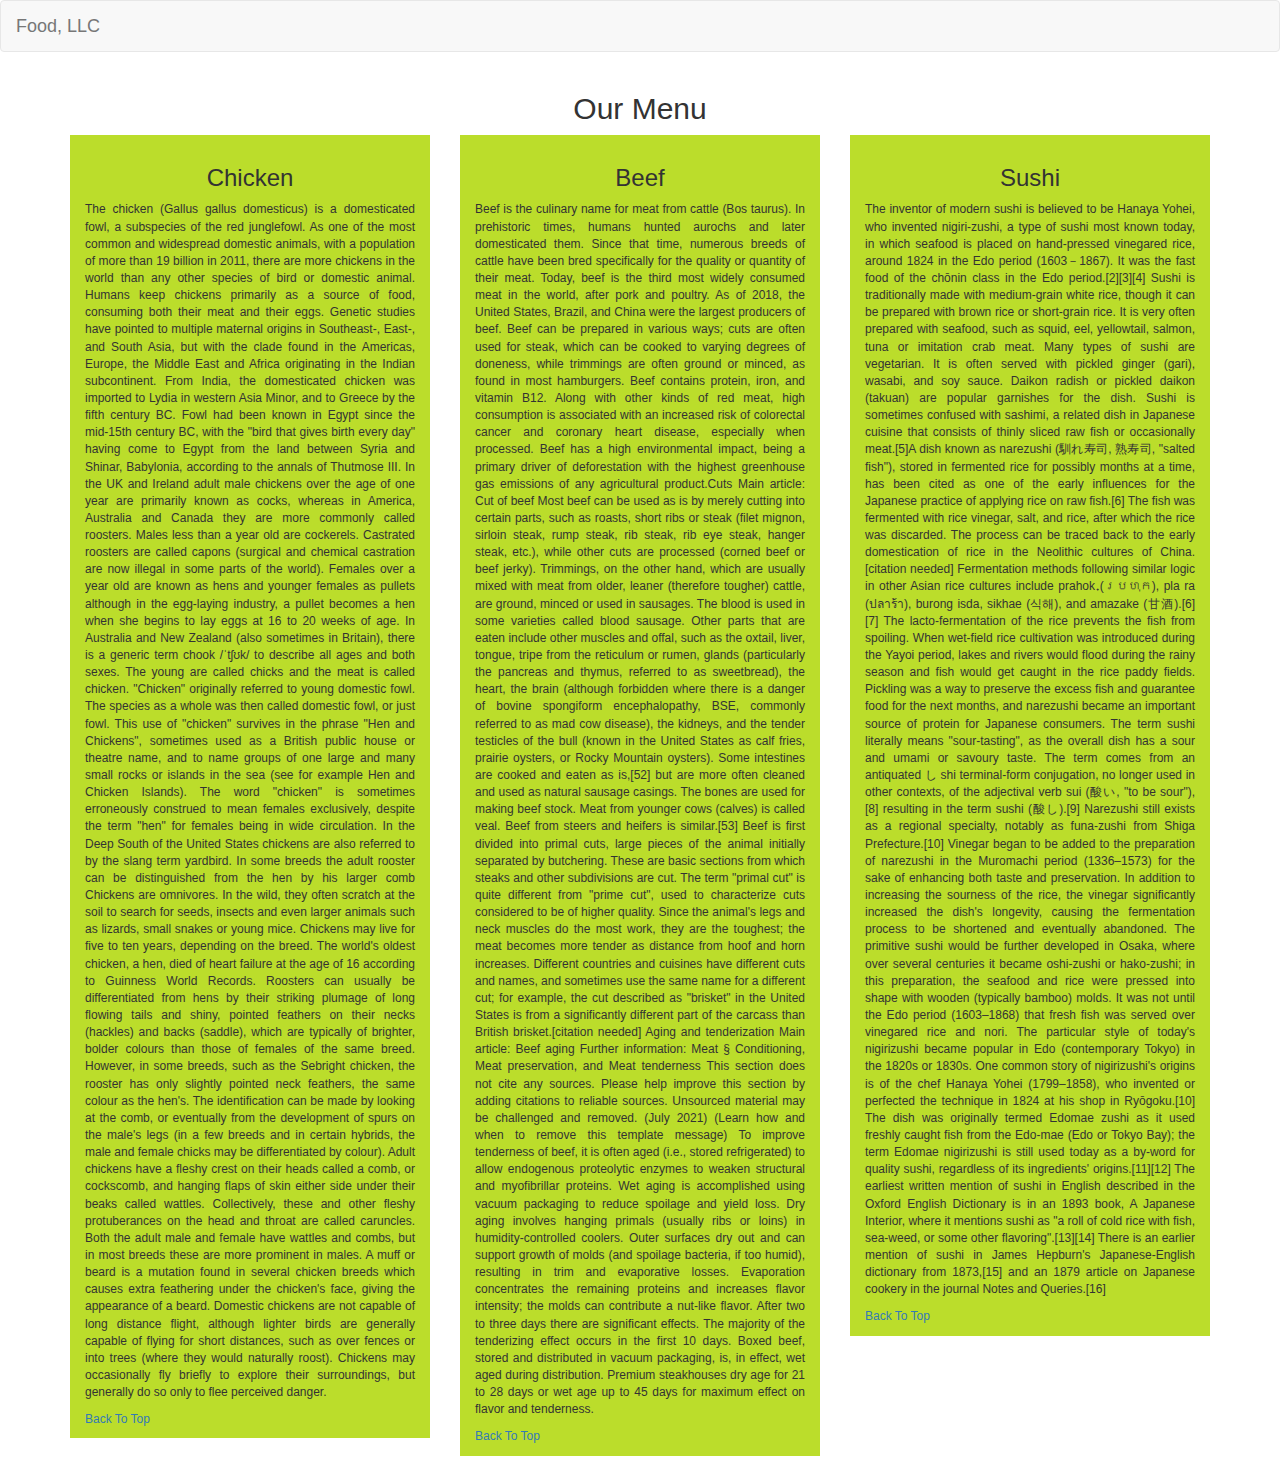
<file: index.html>
<!doctype html>
<html lang="en">
  <head>
    <meta charset="utf-8">
    <meta http-equiv="X-UA-Compatible" content="IE=edge">
    <meta name="viewport" content="width=device-width, initial-scale=1">

    <title>Module 3 Solution</title>
    <link rel="stylesheet" href="bootstrap.min.css">
    <link rel="stylesheet" href="module3-style.css">
  </head>
<body>

 <header id="top">
    <nav id="header-nav" class="navbar fixed-top navbar-default">
      <div class="container-fluid">
        <div class="navbar-header"> 
          <a class="navbar-brand" href="#">Food, LLC</a>

          <button type="button" class="navbar-toggle collapsed" data-toggle="collapse" data-target="#collapsable-nav" aria-expanded="false">
            <span class="sr-only">Toggle navigation</span>
            <span class="icon-bar"></span>
            <span class="icon-bar"></span>
            <span class="icon-bar"></span>
          </button>
        </div>
        
        <div id="collapsable-nav" class="collapse navbar-collapse">
           <ul id="nav-list" class="nav navbar-nav navbar-right">
            <li>
              <a href="#chicken">Chicken</a>
            </li>
            <li>
              <a href="#beef">Beef</a>
            </li>
            <li>
              <a href="#sushi">Sushi</a>
            </li>            
          </ul>
        </div>
      </div>
    </nav>
  </header>
  
  <div id="main-content" class="container">
  <h2 class="text-center">Our Menu</h2>
  <div class="row">
    <section id="chicken" class="col-md-4 col-lg-4 col-sm-6 col-xs-12">
    <div class="content-cell">
    <h3 class="text-center">Chicken</h3>
    <p>
    The chicken (Gallus gallus domesticus) is a domesticated fowl, a subspecies of the red junglefowl. As one of the most common and widespread domestic animals, with a population of more than 19 billion in 2011, there are more chickens in the world than any other species of bird or domestic animal. Humans keep chickens primarily as a source of food, consuming both their meat and their eggs.
    Genetic studies have pointed to multiple maternal origins in Southeast-, East-, and South Asia, but with the clade found in the Americas, Europe, the Middle East and Africa originating in the Indian subcontinent. From India, the domesticated chicken was imported to Lydia in western Asia Minor, and to Greece by the fifth century BC. Fowl had been known in Egypt since the mid-15th century BC, with the "bird that gives birth every day" having come to Egypt from the land between Syria and Shinar, Babylonia, according to the annals of Thutmose III.
    In the UK and Ireland adult male chickens over the age of one year are primarily known as cocks, whereas in America, Australia and Canada they are more commonly called roosters. Males less than a year old are cockerels. Castrated roosters are called capons (surgical and chemical castration are now illegal in some parts of the world). Females over a year old are known as hens and younger females as pullets although in the egg-laying industry, a pullet becomes a hen when she begins to lay eggs at 16 to 20 weeks of age. In Australia and New Zealand (also sometimes in Britain), there is a generic term chook /ˈtʃʊk/ to describe all ages and both sexes. The young are called chicks and the meat is called chicken.
    "Chicken" originally referred to young domestic fowl. The species as a whole was then called domestic fowl, or just fowl. This use of "chicken" survives in the phrase "Hen and Chickens", sometimes used as a British public house or theatre name, and to name groups of one large and many small rocks or islands in the sea (see for example Hen and Chicken Islands). The word "chicken" is sometimes erroneously construed to mean females exclusively, despite the term "hen" for females being in wide circulation.
    In the Deep South of the United States chickens are also referred to by the slang term yardbird.
    In some breeds the adult rooster can be distinguished from the hen by his larger comb
    Chickens are omnivores. In the wild, they often scratch at the soil to search for seeds, insects and even larger animals such as lizards, small snakes or young mice.
    Chickens may live for five to ten years, depending on the breed. The world's oldest chicken, a hen, died of heart failure at the age of 16 according to Guinness World Records.
    Roosters can usually be differentiated from hens by their striking plumage of long flowing tails and shiny, pointed feathers on their necks (hackles) and backs (saddle), which are typically of brighter, bolder colours than those of females of the same breed. However, in some breeds, such as the Sebright chicken, the rooster has only slightly pointed neck feathers, the same colour as the hen's. The identification can be made by looking at the comb, or eventually from the development of spurs on the male's legs (in a few breeds and in certain hybrids, the male and female chicks may be differentiated by colour). Adult chickens have a fleshy crest on their heads called a comb, or cockscomb, and hanging flaps of skin either side under their beaks called wattles. Collectively, these and other fleshy protuberances on the head and throat are called caruncles. Both the adult male and female have wattles and combs, but in most breeds these are more prominent in males. A muff or beard is a mutation found in several chicken breeds which causes extra feathering under the chicken's face, giving the appearance of a beard. Domestic chickens are not capable of long distance flight, although lighter birds are generally capable of flying for short distances, such as over fences or into trees (where they would naturally roost). Chickens may occasionally fly briefly to explore their surroundings, but generally do so only to flee perceived danger.
    </p>
    <a href="#top">Back To Top</a>
    </div>
    </section>
    
    <section id="beef" class="col-md-4 col-lg-4 col-sm-6 col-xs-12">
    <div class="content-cell">
    <h3 class="text-center">Beef</h3>
    <p>
    Beef is the culinary name for meat from cattle (Bos taurus).

In prehistoric times, humans hunted aurochs and later domesticated them. Since that time, numerous breeds of cattle have been bred specifically for the quality or quantity of their meat. Today, beef is the third most widely consumed meat in the world, after pork and poultry. As of 2018, the United States, Brazil, and China were the largest producers of beef.

Beef can be prepared in various ways; cuts are often used for steak, which can be cooked to varying degrees of doneness, while trimmings are often ground or minced, as found in most hamburgers. Beef contains protein, iron, and vitamin B12. Along with other kinds of red meat, high consumption is associated with an increased risk of colorectal cancer and coronary heart disease, especially when processed. Beef has a high environmental impact, being a primary driver of deforestation with the highest greenhouse gas emissions of any agricultural product.Cuts
Main article: Cut of beef
Most beef can be used as is by merely cutting into certain parts, such as roasts, short ribs or steak (filet mignon, sirloin steak, rump steak, rib steak, rib eye steak, hanger steak, etc.), while other cuts are processed (corned beef or beef jerky). Trimmings, on the other hand, which are usually mixed with meat from older, leaner (therefore tougher) cattle, are ground, minced or used in sausages. The blood is used in some varieties called blood sausage. Other parts that are eaten include other muscles and offal, such as the oxtail, liver, tongue, tripe from the reticulum or rumen, glands (particularly the pancreas and thymus, referred to as sweetbread), the heart, the brain (although forbidden where there is a danger of bovine spongiform encephalopathy, BSE, commonly referred to as mad cow disease), the kidneys, and the tender testicles of the bull (known in the United States as calf fries, prairie oysters, or Rocky Mountain oysters). Some intestines are cooked and eaten as is,[52] but are more often cleaned and used as natural sausage casings. The bones are used for making beef stock. Meat from younger cows (calves) is called veal. Beef from steers and heifers is similar.[53]

Beef is first divided into primal cuts, large pieces of the animal initially separated by butchering. These are basic sections from which steaks and other subdivisions are cut. The term "primal cut" is quite different from "prime cut", used to characterize cuts considered to be of higher quality. Since the animal's legs and neck muscles do the most work, they are the toughest; the meat becomes more tender as distance from hoof and horn increases. Different countries and cuisines have different cuts and names, and sometimes use the same name for a different cut; for example, the cut described as "brisket" in the United States is from a significantly different part of the carcass than British brisket.[citation needed]

Aging and tenderization
Main article: Beef aging
Further information: Meat § Conditioning, Meat preservation, and Meat tenderness

This section does not cite any sources. Please help improve this section by adding citations to reliable sources. Unsourced material may be challenged and removed. (July 2021) (Learn how and when to remove this template message)
To improve tenderness of beef, it is often aged (i.e., stored refrigerated) to allow endogenous proteolytic enzymes to weaken structural and myofibrillar proteins. Wet aging is accomplished using vacuum packaging to reduce spoilage and yield loss. Dry aging involves hanging primals (usually ribs or loins) in humidity-controlled coolers. Outer surfaces dry out and can support growth of molds (and spoilage bacteria, if too humid), resulting in trim and evaporative losses.

Evaporation concentrates the remaining proteins and increases flavor intensity; the molds can contribute a nut-like flavor. After two to three days there are significant effects. The majority of the tenderizing effect occurs in the first 10 days. Boxed beef, stored and distributed in vacuum packaging, is, in effect, wet aged during distribution. Premium steakhouses dry age for 21 to 28 days or wet age up to 45 days for maximum effect on flavor and tenderness.

    </p>
    <a href="#top">Back To Top</a>
    </div>
    </section> 
    
    <section id="sushi" class="col-md-4 col-lg-4 col-sm-12 col-xs-12">
    <div class="content-cell">
    <h3 class="text-center">Sushi</h3>
    <p>
    The inventor of modern sushi is believed to be Hanaya Yohei, who invented nigiri-zushi, a type of sushi most known today, in which seafood is placed on hand-pressed vinegared rice, around 1824 in the Edo period (1603－1867). It was the fast food of the chōnin class in the Edo period.[2][3][4]

Sushi is traditionally made with medium-grain white rice, though it can be prepared with brown rice or short-grain rice. It is very often prepared with seafood, such as squid, eel, yellowtail, salmon, tuna or imitation crab meat. Many types of sushi are vegetarian. It is often served with pickled ginger (gari), wasabi, and soy sauce. Daikon radish or pickled daikon (takuan) are popular garnishes for the dish.

Sushi is sometimes confused with sashimi, a related dish in Japanese cuisine that consists of thinly sliced raw fish or occasionally meat.[5]A dish known as narezushi (馴れ寿司, 熟寿司, "salted fish"), stored in fermented rice for possibly months at a time, has been cited as one of the early influences for the Japanese practice of applying rice on raw fish.[6] The fish was fermented with rice vinegar, salt, and rice, after which the rice was discarded. The process can be traced back to the early domestication of rice in the Neolithic cultures of China.[citation needed] Fermentation methods following similar logic in other Asian rice cultures include prahok (ប្រហុក), pla ra (ปลาร้า), burong isda, sikhae (식해), and amazake (甘酒).[6][7]

The lacto-fermentation of the rice prevents the fish from spoiling. When wet-field rice cultivation was introduced during the Yayoi period, lakes and rivers would flood during the rainy season and fish would get caught in the rice paddy fields. Pickling was a way to preserve the excess fish and guarantee food for the next months, and narezushi became an important source of protein for Japanese consumers. The term sushi literally means "sour-tasting", as the overall dish has a sour and umami or savoury taste. The term comes from an antiquated し shi terminal-form conjugation, no longer used in other contexts, of the adjectival verb sui (酸い, "to be sour"),[8] resulting in the term sushi (酸し).[9] Narezushi still exists as a regional specialty, notably as funa-zushi from Shiga Prefecture.[10] Vinegar began to be added to the preparation of narezushi in the Muromachi period (1336–1573) for the sake of enhancing both taste and preservation. In addition to increasing the sourness of the rice, the vinegar significantly increased the dish's longevity, causing the fermentation process to be shortened and eventually abandoned. The primitive sushi would be further developed in Osaka, where over several centuries it became oshi-zushi or hako-zushi; in this preparation, the seafood and rice were pressed into shape with wooden (typically bamboo) molds.

It was not until the Edo period (1603–1868) that fresh fish was served over vinegared rice and nori. The particular style of today's nigirizushi became popular in Edo (contemporary Tokyo) in the 1820s or 1830s. One common story of nigirizushi's origins is of the chef Hanaya Yohei (1799–1858), who invented or perfected the technique in 1824 at his shop in Ryōgoku.[10] The dish was originally termed Edomae zushi as it used freshly caught fish from the Edo-mae (Edo or Tokyo Bay); the term Edomae nigirizushi is still used today as a by-word for quality sushi, regardless of its ingredients' origins.[11][12]

The earliest written mention of sushi in English described in the Oxford English Dictionary is in an 1893 book, A Japanese Interior, where it mentions sushi as "a roll of cold rice with fish, sea-weed, or some other flavoring".[13][14] There is an earlier mention of sushi in James Hepburn's Japanese-English dictionary from 1873,[15] and an 1879 article on Japanese cookery in the journal Notes and Queries.[16]
    </p>
    <a href="#top">Back To Top</a>
    </div>
    </section> 
  </div>   
  </div> 

  
  <script src="jquery-1.11.3.min.js"></script>
  <script src="bootstrap.min.js"></script>
</body>
</html>
</file>
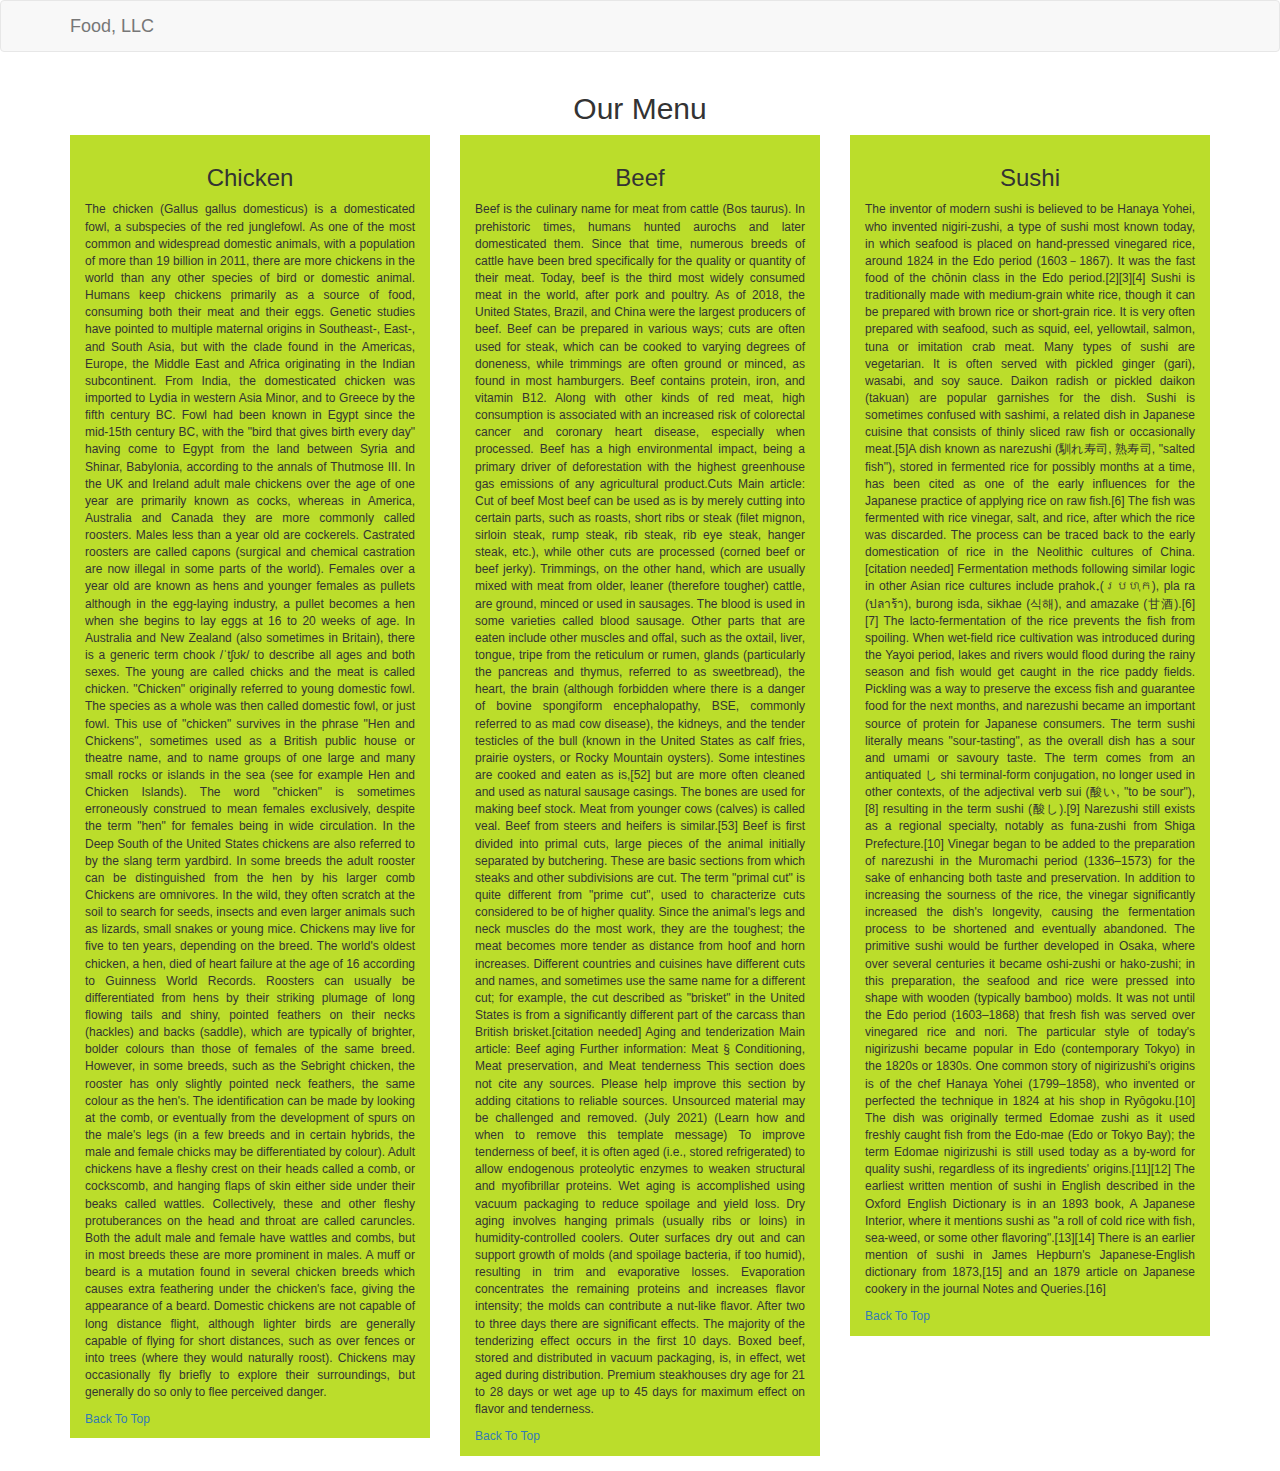
<file: module3-solution.html>
<!doctype html>
<html lang="en">
  <head>
    <meta charset="utf-8">
    <meta http-equiv="X-UA-Compatible" content="IE=edge">
    <meta name="viewport" content="width=device-width, initial-scale=1">

    <title>Module 3 Solution</title>
    <link rel="stylesheet" href="bootstrap.min.css">
    <link rel="stylesheet" href="module3-style.css">
  </head>
<body>

 <header id="top">
    <nav id="header-nav" class="navbar navbar-default">
      <div class="container">
        <div class="navbar-header"> 
          <a class="navbar-brand" href="#">Food, LLC</a>

          <button type="button" class="navbar-toggle collapsed" data-toggle="collapse" data-target="#collapsable-nav" aria-expanded="false">
            <span class="sr-only">Toggle navigation</span>
            <span class="icon-bar"></span>
            <span class="icon-bar"></span>
            <span class="icon-bar"></span>
          </button>
        </div>
        
        <div id="collapsable-nav" class="collapse navbar-collapse">
           <ul id="nav-list" class="nav navbar-nav navbar-right">
            <li>
              <a href="#chicken">Chicken</a>
            </li>
            <li>
              <a href="#beef">Beef</a>
            </li>
            <li>
              <a href="#sushi">Sushi</a>
            </li>            
          </ul>
        </div>
      </div>
    </nav>
  </header>
  
  <div id="main-content" class="container">
  <h2 class="text-center">Our Menu</h2>
  <div class="row">
    <section id="chicken" class="col-md-4 col-lg-4 col-sm-6 col-xs-12">
    <div class="content-cell">
    <h3 class="text-center">Chicken</h3>
    <p>
    The chicken (Gallus gallus domesticus) is a domesticated fowl, a subspecies of the red junglefowl. As one of the most common and widespread domestic animals, with a population of more than 19 billion in 2011, there are more chickens in the world than any other species of bird or domestic animal. Humans keep chickens primarily as a source of food, consuming both their meat and their eggs.
    Genetic studies have pointed to multiple maternal origins in Southeast-, East-, and South Asia, but with the clade found in the Americas, Europe, the Middle East and Africa originating in the Indian subcontinent. From India, the domesticated chicken was imported to Lydia in western Asia Minor, and to Greece by the fifth century BC. Fowl had been known in Egypt since the mid-15th century BC, with the "bird that gives birth every day" having come to Egypt from the land between Syria and Shinar, Babylonia, according to the annals of Thutmose III.
    In the UK and Ireland adult male chickens over the age of one year are primarily known as cocks, whereas in America, Australia and Canada they are more commonly called roosters. Males less than a year old are cockerels. Castrated roosters are called capons (surgical and chemical castration are now illegal in some parts of the world). Females over a year old are known as hens and younger females as pullets although in the egg-laying industry, a pullet becomes a hen when she begins to lay eggs at 16 to 20 weeks of age. In Australia and New Zealand (also sometimes in Britain), there is a generic term chook /ˈtʃʊk/ to describe all ages and both sexes. The young are called chicks and the meat is called chicken.
    "Chicken" originally referred to young domestic fowl. The species as a whole was then called domestic fowl, or just fowl. This use of "chicken" survives in the phrase "Hen and Chickens", sometimes used as a British public house or theatre name, and to name groups of one large and many small rocks or islands in the sea (see for example Hen and Chicken Islands). The word "chicken" is sometimes erroneously construed to mean females exclusively, despite the term "hen" for females being in wide circulation.
    In the Deep South of the United States chickens are also referred to by the slang term yardbird.
    In some breeds the adult rooster can be distinguished from the hen by his larger comb
    Chickens are omnivores. In the wild, they often scratch at the soil to search for seeds, insects and even larger animals such as lizards, small snakes or young mice.
    Chickens may live for five to ten years, depending on the breed. The world's oldest chicken, a hen, died of heart failure at the age of 16 according to Guinness World Records.
    Roosters can usually be differentiated from hens by their striking plumage of long flowing tails and shiny, pointed feathers on their necks (hackles) and backs (saddle), which are typically of brighter, bolder colours than those of females of the same breed. However, in some breeds, such as the Sebright chicken, the rooster has only slightly pointed neck feathers, the same colour as the hen's. The identification can be made by looking at the comb, or eventually from the development of spurs on the male's legs (in a few breeds and in certain hybrids, the male and female chicks may be differentiated by colour). Adult chickens have a fleshy crest on their heads called a comb, or cockscomb, and hanging flaps of skin either side under their beaks called wattles. Collectively, these and other fleshy protuberances on the head and throat are called caruncles. Both the adult male and female have wattles and combs, but in most breeds these are more prominent in males. A muff or beard is a mutation found in several chicken breeds which causes extra feathering under the chicken's face, giving the appearance of a beard. Domestic chickens are not capable of long distance flight, although lighter birds are generally capable of flying for short distances, such as over fences or into trees (where they would naturally roost). Chickens may occasionally fly briefly to explore their surroundings, but generally do so only to flee perceived danger.
    </p>
    <a href="#top">Back To Top</a>
    </div>
    </section>
    
    <section id="beef" class="col-md-4 col-lg-4 col-sm-6 col-xs-12">
    <div class="content-cell">
    <h3 class="text-center">Beef</h3>
    <p>
    Beef is the culinary name for meat from cattle (Bos taurus).

In prehistoric times, humans hunted aurochs and later domesticated them. Since that time, numerous breeds of cattle have been bred specifically for the quality or quantity of their meat. Today, beef is the third most widely consumed meat in the world, after pork and poultry. As of 2018, the United States, Brazil, and China were the largest producers of beef.

Beef can be prepared in various ways; cuts are often used for steak, which can be cooked to varying degrees of doneness, while trimmings are often ground or minced, as found in most hamburgers. Beef contains protein, iron, and vitamin B12. Along with other kinds of red meat, high consumption is associated with an increased risk of colorectal cancer and coronary heart disease, especially when processed. Beef has a high environmental impact, being a primary driver of deforestation with the highest greenhouse gas emissions of any agricultural product.Cuts
Main article: Cut of beef
Most beef can be used as is by merely cutting into certain parts, such as roasts, short ribs or steak (filet mignon, sirloin steak, rump steak, rib steak, rib eye steak, hanger steak, etc.), while other cuts are processed (corned beef or beef jerky). Trimmings, on the other hand, which are usually mixed with meat from older, leaner (therefore tougher) cattle, are ground, minced or used in sausages. The blood is used in some varieties called blood sausage. Other parts that are eaten include other muscles and offal, such as the oxtail, liver, tongue, tripe from the reticulum or rumen, glands (particularly the pancreas and thymus, referred to as sweetbread), the heart, the brain (although forbidden where there is a danger of bovine spongiform encephalopathy, BSE, commonly referred to as mad cow disease), the kidneys, and the tender testicles of the bull (known in the United States as calf fries, prairie oysters, or Rocky Mountain oysters). Some intestines are cooked and eaten as is,[52] but are more often cleaned and used as natural sausage casings. The bones are used for making beef stock. Meat from younger cows (calves) is called veal. Beef from steers and heifers is similar.[53]

Beef is first divided into primal cuts, large pieces of the animal initially separated by butchering. These are basic sections from which steaks and other subdivisions are cut. The term "primal cut" is quite different from "prime cut", used to characterize cuts considered to be of higher quality. Since the animal's legs and neck muscles do the most work, they are the toughest; the meat becomes more tender as distance from hoof and horn increases. Different countries and cuisines have different cuts and names, and sometimes use the same name for a different cut; for example, the cut described as "brisket" in the United States is from a significantly different part of the carcass than British brisket.[citation needed]

Aging and tenderization
Main article: Beef aging
Further information: Meat § Conditioning, Meat preservation, and Meat tenderness

This section does not cite any sources. Please help improve this section by adding citations to reliable sources. Unsourced material may be challenged and removed. (July 2021) (Learn how and when to remove this template message)
To improve tenderness of beef, it is often aged (i.e., stored refrigerated) to allow endogenous proteolytic enzymes to weaken structural and myofibrillar proteins. Wet aging is accomplished using vacuum packaging to reduce spoilage and yield loss. Dry aging involves hanging primals (usually ribs or loins) in humidity-controlled coolers. Outer surfaces dry out and can support growth of molds (and spoilage bacteria, if too humid), resulting in trim and evaporative losses.

Evaporation concentrates the remaining proteins and increases flavor intensity; the molds can contribute a nut-like flavor. After two to three days there are significant effects. The majority of the tenderizing effect occurs in the first 10 days. Boxed beef, stored and distributed in vacuum packaging, is, in effect, wet aged during distribution. Premium steakhouses dry age for 21 to 28 days or wet age up to 45 days for maximum effect on flavor and tenderness.

    </p>
    <a href="#top">Back To Top</a>
    </div>
    </section> 
    
    <section id="sushi" class="col-md-4 col-lg-4 col-sm-12 col-xs-12">
    <div class="content-cell">
    <h3 class="text-center">Sushi</h3>
    <p>
    The inventor of modern sushi is believed to be Hanaya Yohei, who invented nigiri-zushi, a type of sushi most known today, in which seafood is placed on hand-pressed vinegared rice, around 1824 in the Edo period (1603－1867). It was the fast food of the chōnin class in the Edo period.[2][3][4]

Sushi is traditionally made with medium-grain white rice, though it can be prepared with brown rice or short-grain rice. It is very often prepared with seafood, such as squid, eel, yellowtail, salmon, tuna or imitation crab meat. Many types of sushi are vegetarian. It is often served with pickled ginger (gari), wasabi, and soy sauce. Daikon radish or pickled daikon (takuan) are popular garnishes for the dish.

Sushi is sometimes confused with sashimi, a related dish in Japanese cuisine that consists of thinly sliced raw fish or occasionally meat.[5]A dish known as narezushi (馴れ寿司, 熟寿司, "salted fish"), stored in fermented rice for possibly months at a time, has been cited as one of the early influences for the Japanese practice of applying rice on raw fish.[6] The fish was fermented with rice vinegar, salt, and rice, after which the rice was discarded. The process can be traced back to the early domestication of rice in the Neolithic cultures of China.[citation needed] Fermentation methods following similar logic in other Asian rice cultures include prahok (ប្រហុក), pla ra (ปลาร้า), burong isda, sikhae (식해), and amazake (甘酒).[6][7]

The lacto-fermentation of the rice prevents the fish from spoiling. When wet-field rice cultivation was introduced during the Yayoi period, lakes and rivers would flood during the rainy season and fish would get caught in the rice paddy fields. Pickling was a way to preserve the excess fish and guarantee food for the next months, and narezushi became an important source of protein for Japanese consumers. The term sushi literally means "sour-tasting", as the overall dish has a sour and umami or savoury taste. The term comes from an antiquated し shi terminal-form conjugation, no longer used in other contexts, of the adjectival verb sui (酸い, "to be sour"),[8] resulting in the term sushi (酸し).[9] Narezushi still exists as a regional specialty, notably as funa-zushi from Shiga Prefecture.[10] Vinegar began to be added to the preparation of narezushi in the Muromachi period (1336–1573) for the sake of enhancing both taste and preservation. In addition to increasing the sourness of the rice, the vinegar significantly increased the dish's longevity, causing the fermentation process to be shortened and eventually abandoned. The primitive sushi would be further developed in Osaka, where over several centuries it became oshi-zushi or hako-zushi; in this preparation, the seafood and rice were pressed into shape with wooden (typically bamboo) molds.

It was not until the Edo period (1603–1868) that fresh fish was served over vinegared rice and nori. The particular style of today's nigirizushi became popular in Edo (contemporary Tokyo) in the 1820s or 1830s. One common story of nigirizushi's origins is of the chef Hanaya Yohei (1799–1858), who invented or perfected the technique in 1824 at his shop in Ryōgoku.[10] The dish was originally termed Edomae zushi as it used freshly caught fish from the Edo-mae (Edo or Tokyo Bay); the term Edomae nigirizushi is still used today as a by-word for quality sushi, regardless of its ingredients' origins.[11][12]

The earliest written mention of sushi in English described in the Oxford English Dictionary is in an 1893 book, A Japanese Interior, where it mentions sushi as "a roll of cold rice with fish, sea-weed, or some other flavoring".[13][14] There is an earlier mention of sushi in James Hepburn's Japanese-English dictionary from 1873,[15] and an 1879 article on Japanese cookery in the journal Notes and Queries.[16]
    </p>
    <a href="#top">Back To Top</a>
    </div>
    </section> 
  </div>   
  </div> 

  
  <script src="jquery-1.11.3.min.js"></script>
  <script src="bootstrap.min.js"></script>
</body>
</html>
</file>
<file: module3-style.css>
body{
  font-family: "Arial", sans-sarif;
  font-size: 1.2em;
}

div > p {
  text-align: justify;
}

.content-cell {
  background-color: #BBDD2B;
  margin-bottom: 15px;
  padding: 10px 15px;
}

.content-cell h2 {
  margin-top: -5px;
}
/*for MD LG screen*/
@media (min-width:768px){
  #collapsable-nav {
    visibility: hidden;
  }
}

/*for XS screen */
@media (max-width:767px){
  
  .navbar-brand {
    margin-left: 15px;
  }
  
  .content-cell {
    margin-left: 15px;
    margin-right: 15px;
    margin-bottom: 15px;
  }
  
  #collapsable-nav {
    background-color: #BB8ABB;
  }
  
  #nav-list {   
    margin-bottom: 1px;
    margin-top: 0px;
  }
  
  #nav-list li{
    text-align: center;
    border: 1px solid #557955;
    margin-bottom:-1px;
  }
  #nav-list li:hover{
    font-weight: bold;
    background-color: #BB8DBB;
  }
}
</file>
